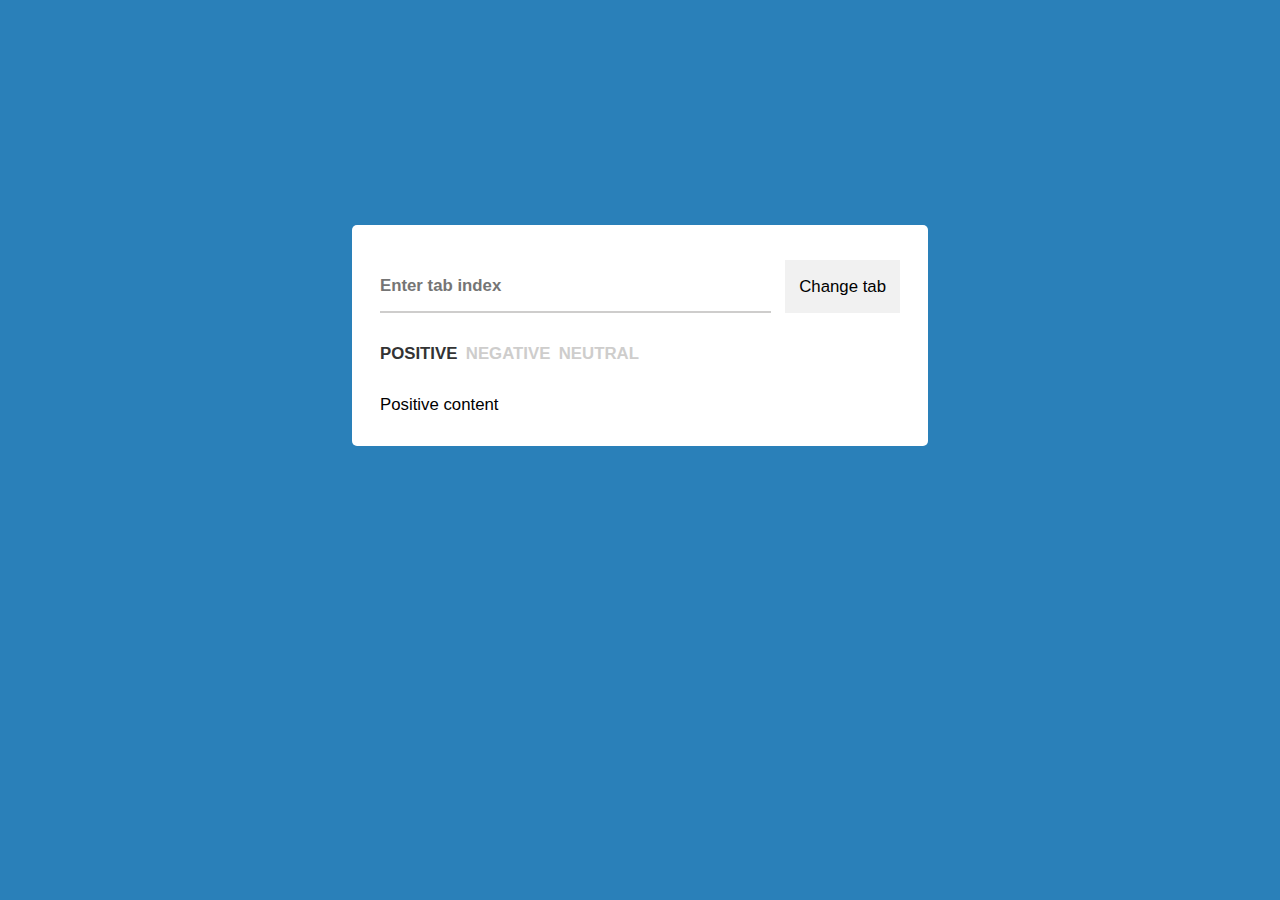
<file: index.html>
<!DOCTYPE html>
<html lang="en">

<head>
    <meta charset="UTF-8">
    <meta name="viewport" content="width=device-width, initial-scale=1.0">
    <title>Loop Two</title>
    <link rel="stylesheet" href="css/loop1_S2.css">
</head>

<body>
    <div class="wrapper">
        <form id="form1" action="#">
            <input id="input-element" type="number" placeholder="Enter tab index">
            <button>Change tab</button>
        </form>
        <div class="options" id="options">
            <!-- <span class="option selected">POSITIVE</span>
            <span class="option">NEGATIVE</span>
            <span class="option">NEUTRAL</span> -->
        </div>
        <p id="content"></p>
    </div>

    <script src="loop1_S2.js" defer></script>
</body>

</html>
</file>
<file: css/loop1_S2.css>
html,
body {
    margin: 0;
    padding: 0;
}

* {
    box-sizing: border-box;
}

:root {
    font-family: -apple-system, BlinkMacSystemFont, 'Segoe UI', Roboto, Oxygen, Ubuntu, Cantarell, 'Open Sans', 'Helvetica Neue', sans-serif;
    font-size: 14px;
}

body {
    background-color: #2A80B9;
}

.wrapper {
    background-color: #fff;
    margin: 25vh auto;
    padding: 1.5rem 2rem 1rem;
    width: 45vw;
    border-radius: 5px;
}

.wrapper form {
    font-size: 2rem;
    display: flex;
    height: 3.8rem;
    align-items: stretch;
    margin-top: 1rem;
}

form input[type="number"] {
    color: var(--black-faint);
    --black-faint: #CECDCC;
    font-size: 1.2rem;
    flex-grow: 1;
    border: none;
    border-bottom: 2px solid var(--black-faint);
    padding: .4rem 0;
    font-weight: 600;
}

form input[type="number"]:focus {
    outline: none;
    border-bottom: 2px solid black;
    color: black;
}

form button {
    border: none;
    font-size: 1.2rem;
    font-weight: 400;
    margin-left: 1rem;
    background-color: #f1f1f1;
    padding: 0 1rem;
    cursor: pointer;
}

.wrapper .options {
    font-size: 1.2rem;
    margin: 2.2rem 0;
    color: #CECDCC;
}

.option {
    margin-right: .6rem;
    font-weight: 700;
    cursor: pointer;
}

.option.selected {
    color: #333333;
}

#content {
    font-size: 1.2rem;
    color: black;
    font-weight: 400;
}
</file>
